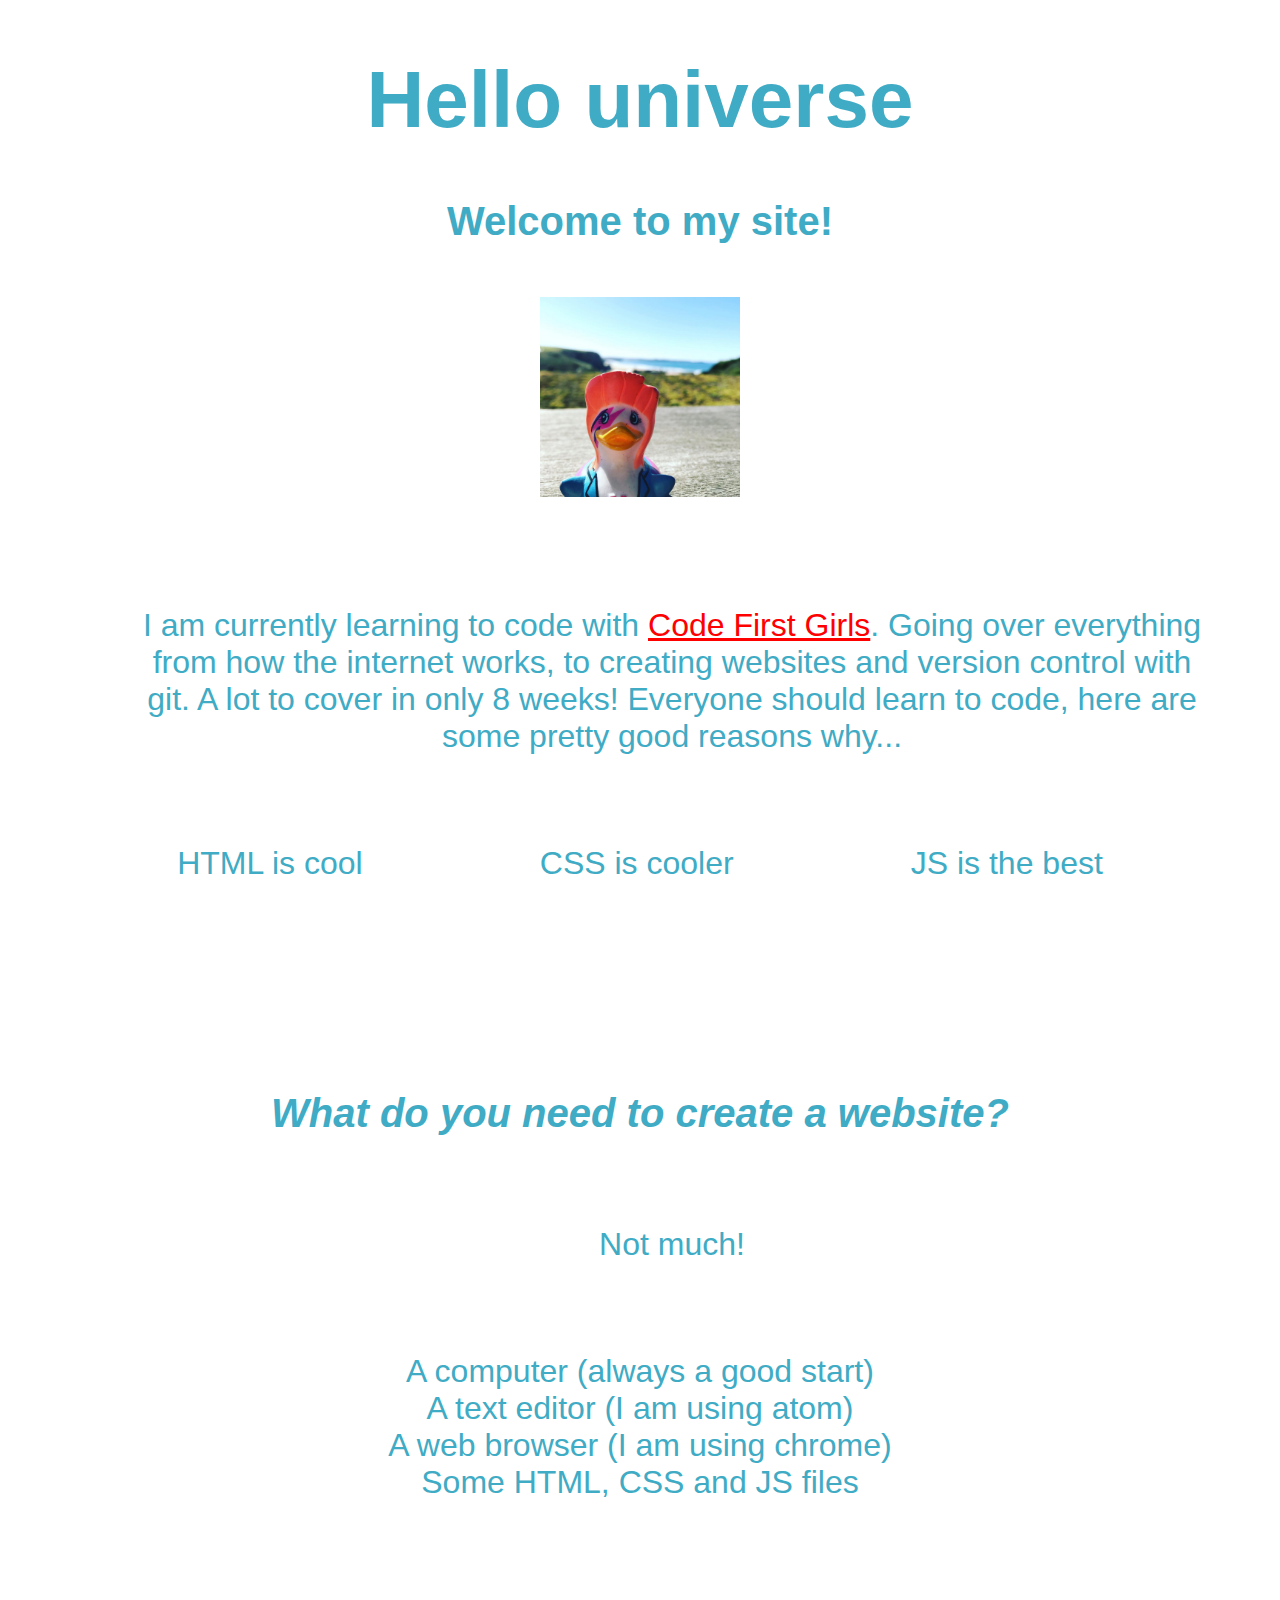
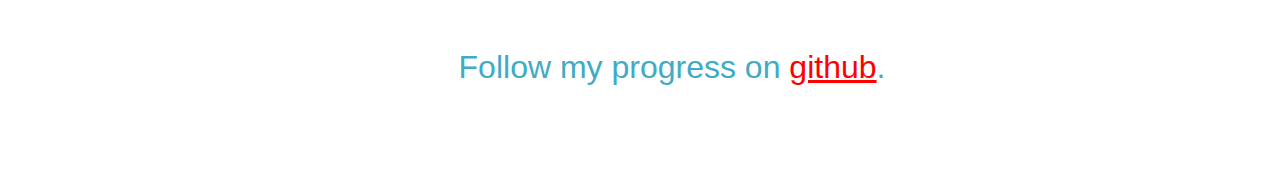
<file: index.html>
<!DOCTYPE html>
<html>
<head>
  <title>First site</title>
   <link rel="stylesheet" type="text/css" href="css/stylesheet.css">
</head>
<body>
<div>
<h1>Hello universe</h1>
<h2>Welcome to my site!</h2>

<img src="./duck.jpg" width="200px">
</div>

<div>
<p>I am currently learning to code with <a href="https://www.codefirstgirls.org.uk/">Code First Girls</a>. Going over everything from how the
internet works, to creating websites and version control with git. A lot to cover in only 8 weeks!
Everyone should learn to code, here are some pretty good reasons why...</p>
<ol>
 <li>HTML is cool</li>
 <li>CSS is cooler</li>
 <li>JS is the best</li>
</ol>
</div>

<div>
<h2><em>What do you need to create a website?</em></h2>

<p>Not much!</p>

<ul>
 <li>A computer (always a good start)</li>
 <li>A text editor (I am using atom)</li>
 <li>A web browser (I am using chrome)</li>
 <li>Some HTML, CSS and JS files</li>
</ul>
</div>

<br>
<p>Follow my progress on <a href="https://github.com/">github</a>.</p>
</body>
</html>
</file>
<file: css/stylesheet.css>
body {
         color: rgb(64,171,196);
         font-family: arial;
         margin: 0px;
}
div {
         min-height: 50vh;
         width: 100vw;
}
h1, h2 {
         text-align: center;
}
h1 {
         font-size: 5em;
}
h2 {
         font-size: 2.5em;
}
img {
         display: flex;
         padding: 20px;
    margin: 0 auto;
         border-radius: 0px;
}
p {
         width: 85%;
         margin: 10vh 10vw;
         font-size: 2em;
}
ol {
         list-style: none;
         padding: 0;
         margin-bottom: 10%;
         font-size: 3em;
}
ol {
         list-style: none;
         padding: 0;
         margin-bottom: 10%;
         font-size: 2em;
         display: flex;
         justify-content: space-evenly;
}
p {
         text-align: center;
}
ul {
         list-style: none;
         padding: 0;
         margin-bottom: 10%;
         font-size: 2em;
}
ul {
         list-style: none;
         padding: 0;
         margin-bottom: 10%;
         font-size: 2em;
         text-align: center;
}
a {
         color: rgb(255, 0, 0);
}
</file>
